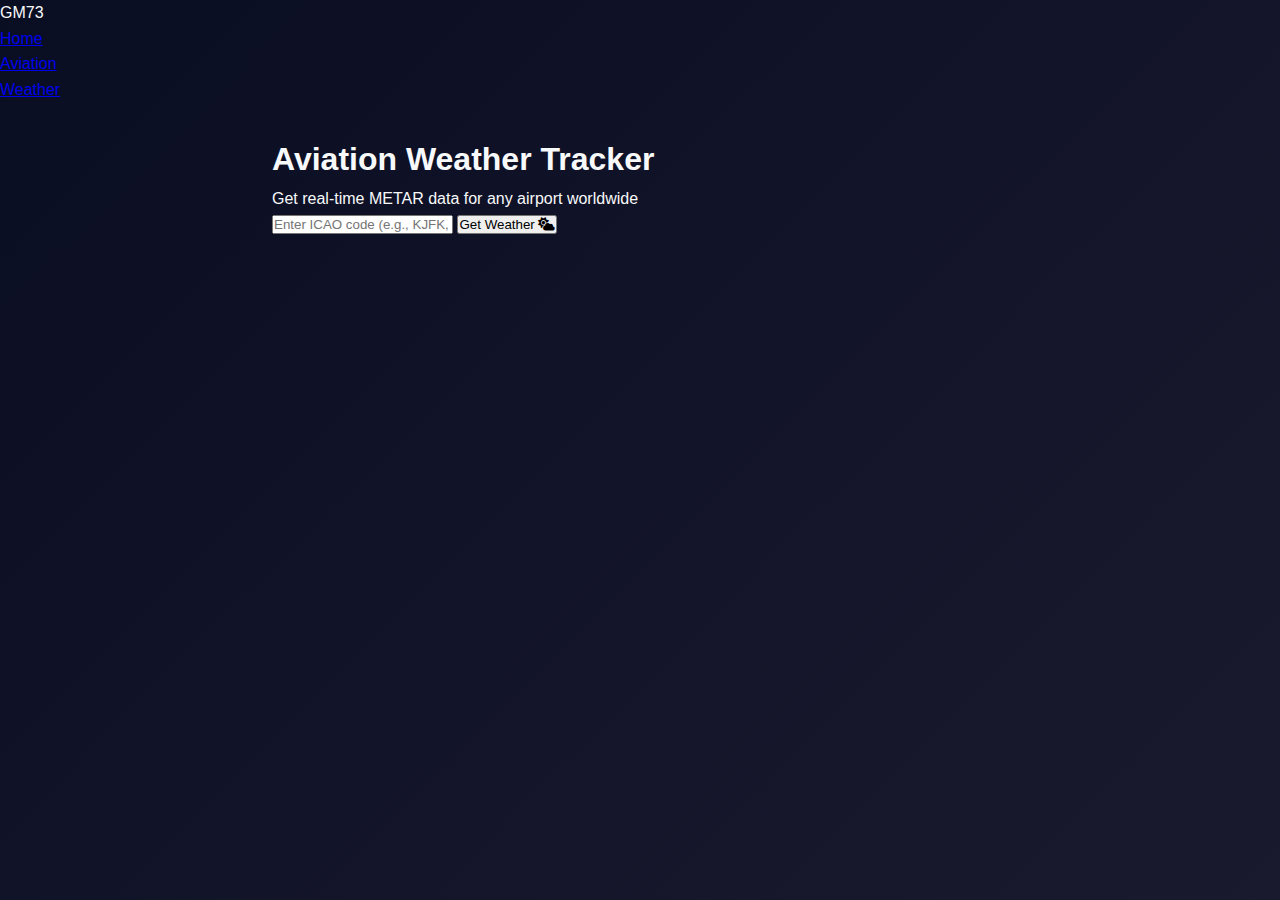
<file: index.html>
<!DOCTYPE html>
<html lang="en">
<head>
    <meta charset="UTF-8">
    <meta name="viewport" content="width=device-width, initial-scale=1.0">
    <title>GM73 - Aviation Weather Tracker</title>
    <link rel="stylesheet" href="style.css">
    <link href="https://fonts.googleapis.com/css2?family=Orbitron:wght@400;700&family=Montserrat:wght@400;600&display=swap" rel="stylesheet">
    <link rel="stylesheet" href="https://cdnjs.cloudflare.com/ajax/libs/font-awesome/6.4.0/css/all.min.css">
</head>
<body>
    <nav class="navbar">
        <div class="logo">GM73</div>
        <ul class="nav-links">
            <li><a href="#">Home</a></li>
            <li><a href="#">Aviation</a></li>
            <li><a href="#">Weather</a></li>
        </ul>
    </nav>

    <main class="container">
        <h1>Aviation Weather Tracker</h1>
        <p class="description">Get real-time METAR data for any airport worldwide</p>
        
        <div class="input-group">
            <input type="text" id="icaoInput" placeholder="Enter ICAO code (e.g., KJFK, EGLL)" maxlength="4">
            <button id="fetchWeather">Get Weather <i class="fas fa-cloud-sun"></i></button>
        </div>

        <div id="weatherResult" class="weather-card hidden">
            <div id="weatherContent"></div>
        </div>
    </main>

    <script src="script.js"></script>
</body>
</html>
</file>
<file: style.css>
:root {
    --primary: #1a2a6c;
    --secondary: #b21f1f;
    --accent: #fdbb2d;
    --dark: #0a0e23;
    --light: #f8f9fa;
    --success: #28a745;
    --warning: #ffc107;
    --danger: #dc3545;
    --info: #17a2b8;
}

* {
    margin: 0;
    padding: 0;
    box-sizing: border-box;
}

body {
    font-family: 'Exo 2', sans-serif;
    background: linear-gradient(135deg, var(--dark), #1a1a2e);
    color: var(--light);
    min-height: 100vh;
    line-height: 1.6;
}

.container {
    max-width: 800px;
    margin: 0 auto;
    padding: 2rem;
}

header {
    text-align: center;
    margin-bottom: 2rem;
}

header h1 {
    font-family: 'Orbitron', sans-serif;
    font-size: 2.5rem;
    margin-bottom: 0.5rem;
    color: var(--accent);
    text-shadow: 0 0 10px rgba(253, 187, 45, 0.5);
}

header p {
    font-size: 1.1rem;
    opacity: 0.8;
}

.search-box {
    display: flex;
    gap: 1rem;
    margin-bottom: 2rem;
}

.search-box input {
    flex: 1;
    padding: 1rem;
    border: none;
    border-radius: 5px;
    font-size: 1rem;
    background-color: rgba(255, 255, 255, 0.1);
    color: white;
    border: 1px solid rgba(255, 255, 255, 0.2);
    transition: all 0.3s ease;
}

.search-box input:focus {
    outline: none;
    border-color: var(--accent);
    box-shadow: 0 0 10px rgba(253, 187, 45, 0.3);
}

.search-box button {
    padding: 1rem 1.5rem;
    background: linear-gradient(to right, var(--primary), var(--secondary));
    color: white;
    border: none;
    border-radius: 5px;
    font-size: 1rem;
    font-weight: 500;
    cursor: pointer;
    transition: all 0.3s ease;
    display: flex;
    align-items: center;
    gap: 0.5rem;
}

.search-box button:hover {
    transform: translateY(-2px);
    box-shadow: 0 5px 15px rgba(0, 0, 0, 0.3);
}

.search-box button:active {
    transform: translateY(0);
}

.hidden {
    display: none;
}

.weather-card {
    background: rgba(255, 255, 255, 0.05);
    border-radius: 10px;
    padding: 2rem;
    backdrop-filter: blur(10px);
    border: 1px solid rgba(255, 255, 255, 0.1);
    box-shadow: 0 10px 25px rgba(0, 0, 0, 0.2);
    animation: fadeIn 0.5s ease;
}

.weather-header {
    margin-bottom: 1.5rem;
    border-bottom: 1px solid rgba(255, 255, 255, 0.1);
    padding-bottom: 1rem;
}

.weather-header h2 {
    font-family: 'Orbitron', sans-serif;
    color: var(--accent);
    margin-bottom: 0.5rem;
}

.metar-code {
    font-family: monospace;
    background-color: rgba(0, 0, 0, 0.3);
    padding: 0.5rem;
    border-radius: 5px;
    display: inline-block;
    font-size: 0.9rem;
    color: #7fdbff;
}

.weather-details {
    display: grid;
    grid-template-columns: repeat(auto-fit, minmax(200px, 1fr));
    gap: 1.5rem;
}

.detail {
    display: flex;
    align-items: center;
    gap: 1rem;
}

.detail i {
    font-size: 1.5rem;
    color: var(--accent);
}

footer {
    text-align: center;
    margin-top: 3rem;
    opacity: 0.7;
    font-size: 0.9rem;
}

@keyframes fadeIn {
    from {
        opacity: 0;
        transform: translateY(20px);
    }
    to {
        opacity: 1;
        transform: translateY(0);
    }
}

@media (max-width: 600px) {
    .container {
        padding: 1rem;
    }
    
    header h1 {
        font-size: 1.8rem;
    }
    
    .search-box {
        flex-direction: column;
    }
    
    .weather-details {
        grid-template-columns: 1fr;
    }
}
</file>
